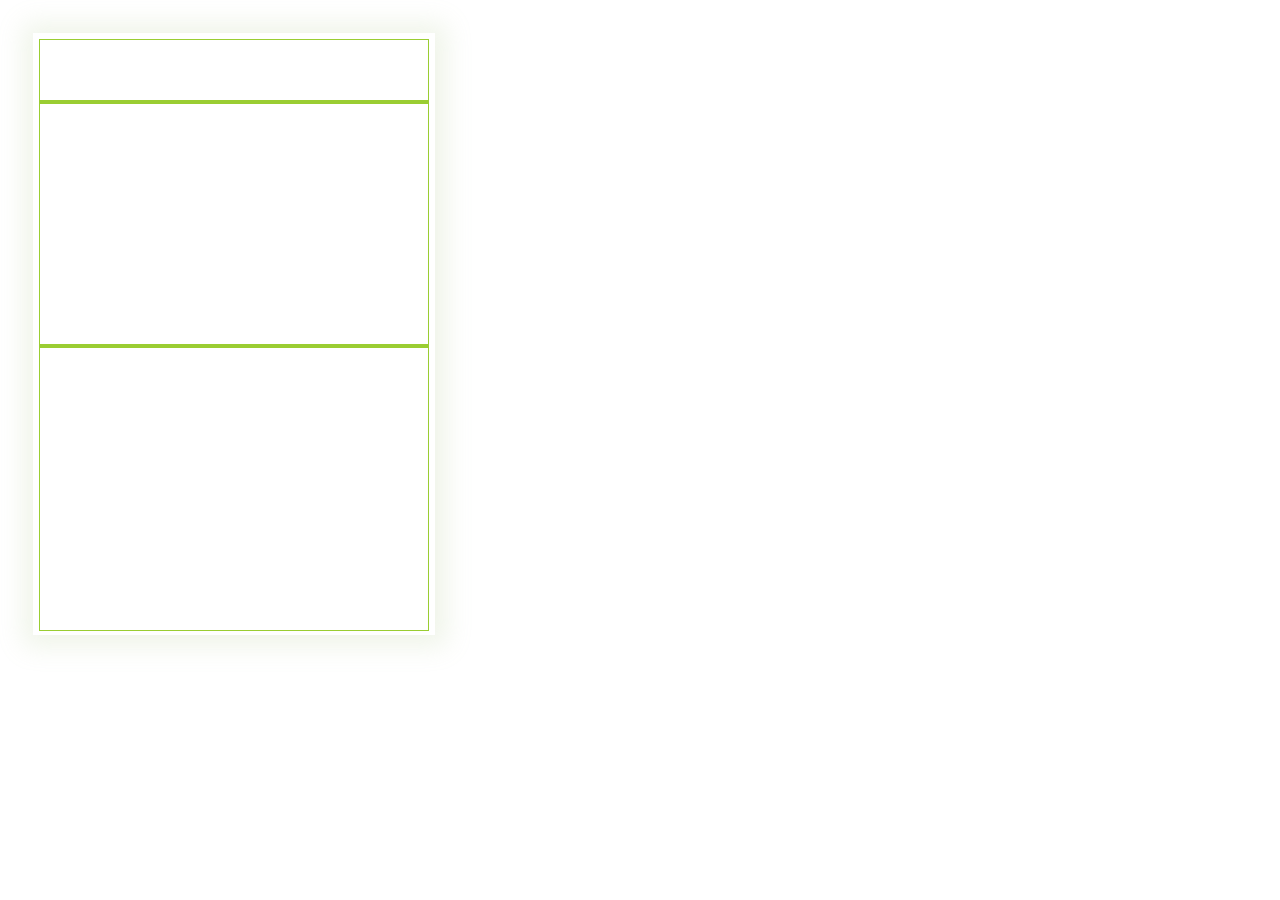
<file: Card.html>
<!DOCTYPE html>
<html>
<head>
    <meta charset="utf-8">
    <meta http-equiv="X-UA-Compatible" content="IE=edge">
    <title>Page Title</title>
    <meta name="viewport" content="width=device-width, initial-scale=1">
    
    <style>
    .card{
  position: absolute;
  width: 400px;
  height: 600px;
 
  border: 1px solid rgba(255, 255, 255, 0.5);
  box-shadow: 1px 1px 25px 10px rgba(177, 201, 139, 0.2);
  margin: 25px;


}
.headerCard{
  width: 97%;
  height: 10%;
position: relative;
  margin-left: auto;
  margin-right:auto;
  top: 5px;
 border:1px solid yellowgreen;
 border-bottom: 3px solid yellowgreen;
 
  
}
.bodyCard{
width: 97%;
  height: 40%;
position: relative;
  margin-left: auto;
  margin-right:auto;
  top: 5px;
 border:1px solid yellowgreen;
 border-bottom: 3px solid yellowgreen;
}

.detailsCard{
width: 97%;
  height: 47%;
position: relative;
  margin-left: auto;
  margin-right:auto;
  top: 5px;
 border:1px solid yellowgreen;

}
    </style>
</head>
<body>
    <div class="card" id="card">
        
        <div class="headerCard">

        </div>
        <div class="bodyCard">

        </div>
        <div class="detailsCard">

        </div>
    
    </div>
   
</body>
</html>
</file>
